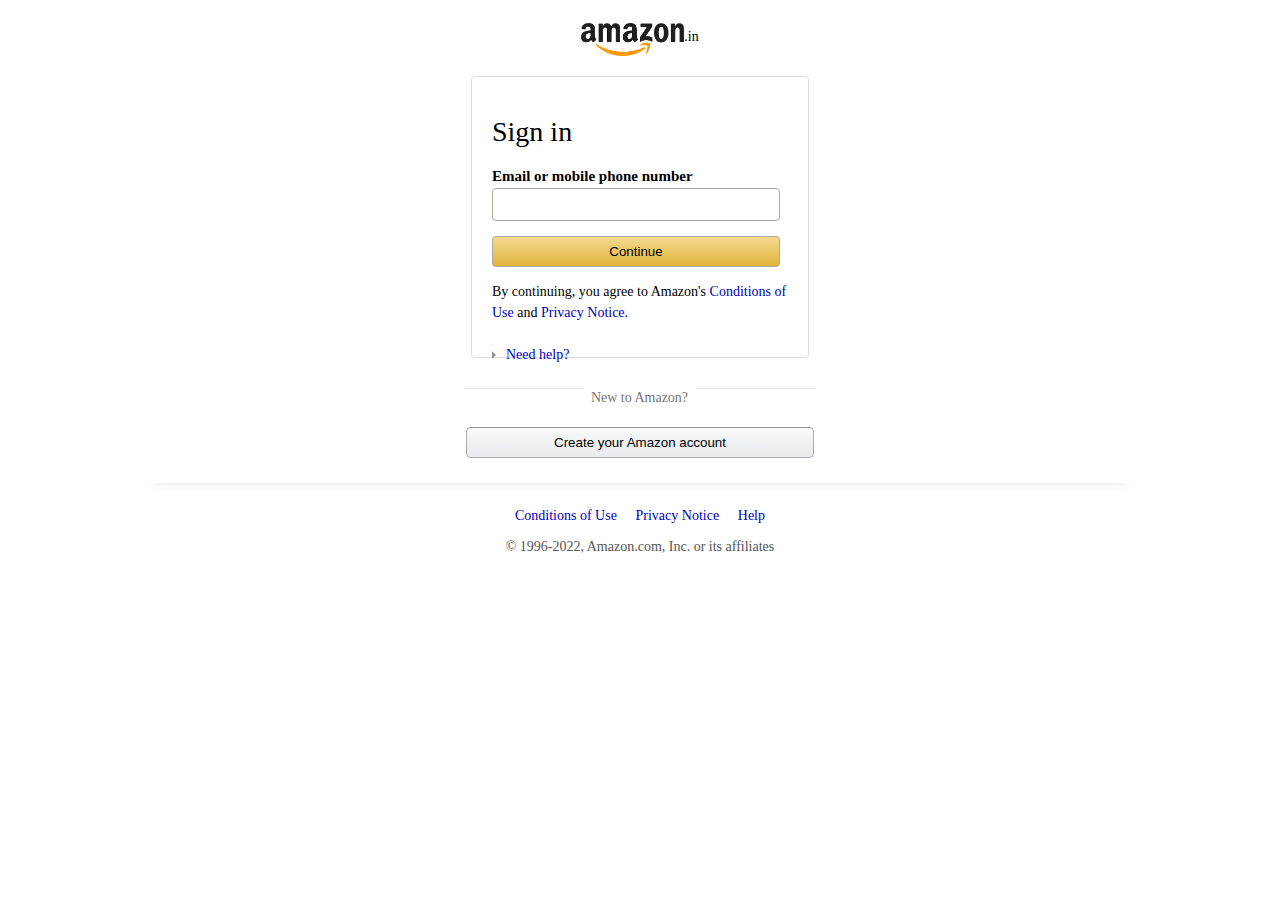
<file: signup.html>
<!DOCTYPE html>
<html lang="en">
<head>
    <meta charset="UTF-8">
    <meta http-equiv="X-UA-Compatible" content="IE=edge">
    <meta name="viewport" content="width=device-width, initial-scale=1.0">
    <title> Sign up | Amazon</title>
    <link rel="shortcut icon" href="https://thumbs.dreamstime.com/b/amazon-logo-white-background-montreal-canada-july-printed-paper-98221126.jpg" type="image/x-icon">
    <link rel="stylesheet" href="signup.css">
</head>
<body>
    
    <!-- Section 1 -->
    <section>
        <div class="logo">
            <img src="logo.png"alt="">
            <span>.in</span>
        </div>
        <div class="container">
            <h1>Sign in</h1>
            <div class="form">
                <label for="">Email or mobile phone number</label>
                <input type="text">
                <a href="#"><button>Continue</button></a>
            </div>
            <p>By continuing, you agree to Amazon's <a href="#">Conditions of Use</a> and <a href="#">Privacy Notice</a>.</p>
            <a href="#" class="icon">Need help?</a>
        </div>
        <div class="breck">
            <p>New to Amazon?</p>
        </div>
        <div class="btn">
            <button>Create your Amazon account</button>
        </div>
        <footer>
            <div class="links">
                <a href="#">Conditions of Use</a>
                <a href="#">Privacy Notice</a>
                <a href="#">Help</a>
            </div>
            <p>© 1996-2022, Amazon.com, Inc. or its affiliates</p>
        </footer>
    </section>
</body>
</html>
</file>
<file: signup.css>
/* .{
    margin: 0px;
    padding: 0px;
    font-family: Arial, Helvetica, sans-serif;
} */
.logo{
    display: flex;
    justify-content: center;
    align-items: center;
}
.logo img{
    width: 103px;
    height: 33px;
    margin-top: 15px;
}
.logo span{
    margin-top: 10px;
    font-size: 14px;

}
.container{
    width: 296px;
    height: 240px;
    padding: 20px 20px;
    display: flex;
    justify-content: space-around;
    flex-direction: column;
    border: 1px solid #ddd;
    border-radius: 4px;
    margin:20px auto 25px auto;
}

.container h1{
    font-weight: 400;
    font-size: 28px;
}
.container label{
    font-size: 15px;
    padding-left: 0px;
    padding-bottom: 2px;
    font-weight: 700;
}
.container input{
    width: 272px;
    height: 25px;
    padding: 3px 7px;
    margin-top: 3px;
    background-color: #fff;
    border: 1px solid #ababa0;
    border-radius: 4px;
}
.container button{
    width: 288px;
    height: 31px;
    margin-top: 15px;
    background-color: #f0c14b;
    border-top-color: #949494;
    border: 1px solid #ababa0;
    background-image: linear-gradient(#f2da90,#e2b33b);
    border-radius: 4px;
}

.container p,.container p a{
    font-size: 14px;
    line-height: 1.5;
}
a{
    text-decoration: none;
    color: #0000c0;
}

.container a{
    margin-top: 10px;
    font-size: 14px;
}
.icon::before{
    display: inline-block;
    content: "";
    border-top: 4px solid transparent;
    border-left: 4px solid #949494;
    border-bottom: 4px solid transparent;
    margin-right: 10px;
}
.breck p{
    line-height: 1px;
    font-size: 14px;
    color: #767676;
    font-weight: 400;
    position: relative;
    display: inline-block;
    background-color: #fff;
    padding: 0 8px 0 7px;
}

.breck,.btn{
    display: flex;
    justify-content: center;
}

.breck::before ,.breck::after{
    content: "";
    position: relative;
    top: 5px;
    display: inline-block;
    width: 120px;
    border-top: 1px solid#e7e7e7;
}

.btn button{
    width: 348px;
    height: 31px;
    margin: 15px auto;
    background-color: #e7e7e7;
    background-image: linear-gradient(#f9f9fa,#e7e9ec);
    border: 1px solid#a6abab;
    border-top-color: #949494;
    border-radius: 5px;
}
footer .links{
    display: flex;
    justify-content: space-between;
    width: 250px;
    margin: 25px auto 15px auto;
}

footer .links a{
    font-size: 14px;
}

footer::before{
    content: "";
    display: flex;
    justify-content: center;
    width: 80%;
    margin: auto;
    height: 44px;
    margin-top: -35px;
    border-top: 1px solid transparent;
    box-shadow: 0 10px 15px -20px #333;
}

footer p{
    font-size: 14px;
    color: #555;
    text-align: center;
}
</file>
